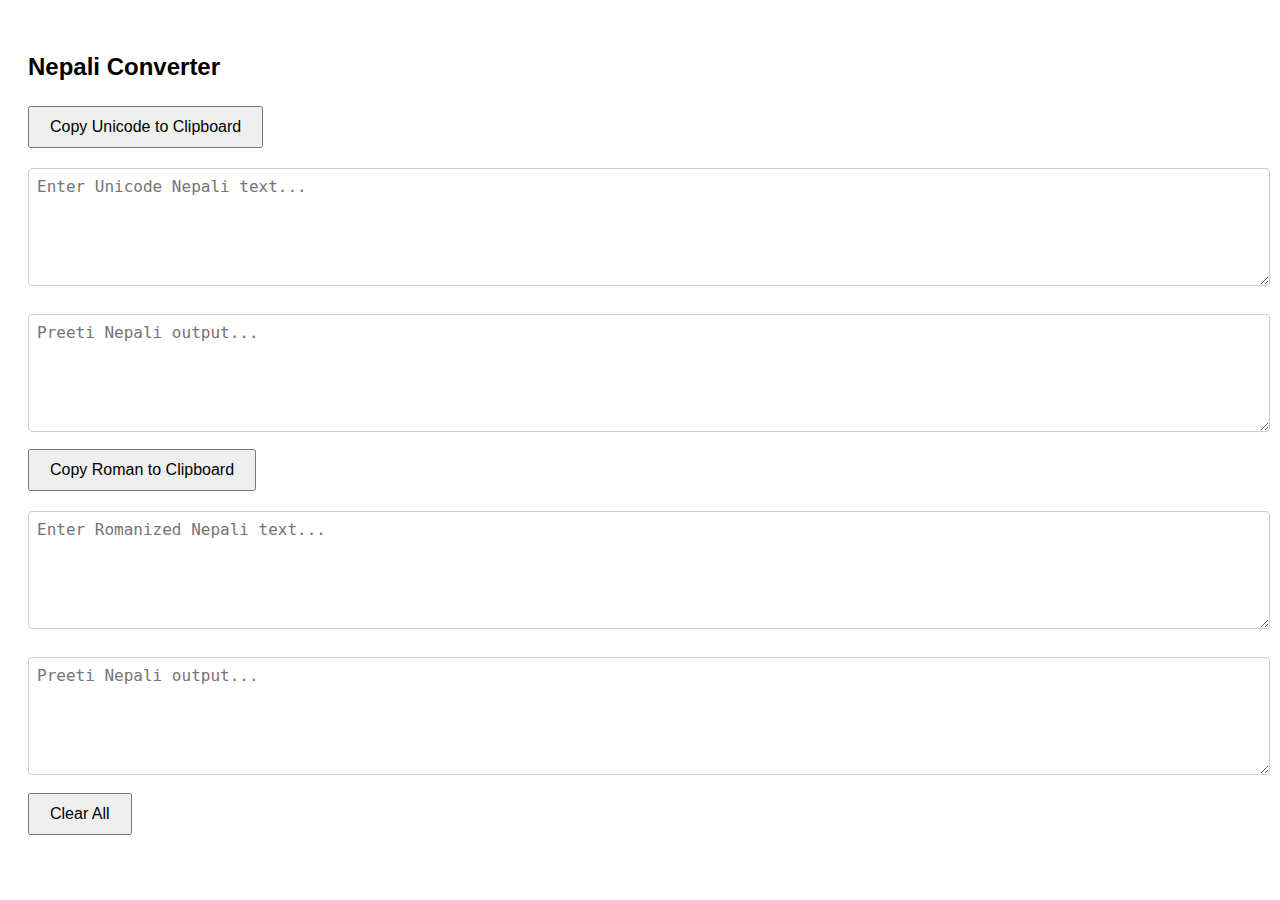
<file: unicode/index.html>
<!DOCTYPE html>
<html lang="en">
<head>
    <meta charset="UTF-8">
    <meta name="viewport" content="width=device-width, initial-scale=1.0">
    <title>Nepali Converter</title>
    <style>
        /* Basic styling for the demo */
        body {
            font-family: Arial, sans-serif;
            line-height: 1.6;
            padding: 20px;
        }
        textarea {
            width: 100%;
            height: 100px;
            margin-bottom: 10px;
            padding: 8px;
            font-size: 16px;
            border: 1px solid #ccc;
            border-radius: 4px;
        }
        button {
            padding: 10px 20px;
            font-size: 16px;
            cursor: pointer;
            margin-right: 10px;
        }
        .btn-group {
            margin-bottom: 20px;
        }
        .output-container {
            margin-top: 10px;
        }
    </style>
</head>
<body>
    <h2>Nepali Converter</h2>

    <div class="btn-group">
        <button onclick="copyPreeti('unicode_output')">Copy Unicode to Clipboard</button>
    </div>
    <textarea id="unicode_text" placeholder="Enter Unicode Nepali text..." oninput="convertToPreeti('unicode')"></textarea><br>
    <div class="output-container">
        <textarea id="unicode_output" placeholder="Preeti Nepali output..." readonly></textarea><br>
    </div>

    <div class="btn-group">
        <button onclick="copyPreeti('roman_output')">Copy Roman to Clipboard</button>
    </div>
    <textarea id="roman_text" placeholder="Enter Romanized Nepali text..." oninput="convertToPreeti('roman')"></textarea><br>
    <div class="output-container">
        <textarea id="roman_output" placeholder="Preeti Nepali output..." readonly></textarea><br>
    </div>

    <button onclick="clearContent()">Clear All</button>

    <script>
        // Mapping of Unicode Nepali to Preeti Nepali
        var unicodeToPreetiMap = {
            // Vowels
            'अ': 'a', 'आ': 'aa', 'इ': 'i', 'ई': 'ii', 'उ': 'u', 'ऊ': 'uu',
            'ऋ': 'rree', 'ए': 'e', 'ऐ': 'ai', 'ओ': 'o', 'औ': 'au', 'अं': 'am',
            'अः': 'ah',

            // Consonants
            'क': 'ka', 'ख': 'kha', 'ग': 'ga', 'घ': 'gha', 'ङ': 'nga',
            'च': 'cha', 'छ': 'chha', 'ज': 'ja', 'झ': 'jha', 'ञ': 'yna',
            'ट': 'Ta', 'ठ': 'Tha', 'ड': 'Da', 'ढ': 'Dha', 'ण': 'Na',
            'त': 'ta', 'थ': 'tha', 'द': 'da', 'ध': 'dha', 'न': 'na',
            'प': 'pa', 'फ': 'pha', 'ब': 'ba', 'भ': 'bha', 'म': 'ma',
            'य': 'ya', 'र': 'ra', 'ल': 'la', 'व': 'wa', 'श': 'sha',
            'ष': 'Sha', 'स': 'sa', 'ह': 'ha', 'ळ': 'La', 'क्ष': 'ksha',
            'त्र': 'tra', 'ज्ञ': 'jna', 'श्र': 'shra', 'द्र': 'dra',

            // Vowel signs
            'ा': 'aa', 'ि': 'i', 'ी': 'ii', 'ु': 'u', 'ू': 'uu',
            'ृ': 'rree', 'े': 'e', 'ै': 'ai', 'ो': 'o', 'ौ': 'au',
            'ं': '*', 'ः': ':', 'ँ': '**',

            // Conjunct consonants
            'क्': 'k', 'ख्': 'kh', 'ग्': 'g', 'घ्': 'gh', 'ङ्': 'ng',
            'च्': 'c', 'छ्': 'chh', 'ज्': 'j', 'झ्': 'jh', 'ञ्': 'yn',
            'ट्': 'T', 'ठ्': 'Th', 'ड्': 'D', 'ढ्': 'Dh', 'ण्': 'N',
            'त्': 't', 'थ्': 'th', 'द्': 'd', 'ध्': 'dh', 'न्': 'n',
            'प्': 'p', 'फ्': 'ph', 'ब्': 'b', 'भ्': 'bh', 'म्': 'm',
            'य्': 'y', 'र्': 'r', 'ल्': 'l', 'व्': 'v', 'श्': 'sh',
            'ष्': 'Sh', 'स्': 's', 'ह्': 'h', 'ळ्': 'L',

            // Independent vowel forms
            'अ': 'a', 'आ': 'aa', 'इ': 'i', 'ई': 'ii',
            'उ': 'u', 'ऊ': 'uu', 'ऋ': 'rree', 'ए': 'e',
            'ऐ': 'ai', 'ओ': 'o', 'औ': 'au',

            // Numbers
            '०': '0', '१': '1', '२': '2', '३': '3', '४': '4',
            '५': '5', '६': '6', '७': '7', '८': '8', '९': '9',

            // Special characters
            '।': '|', '॥': '||', 'ऽ': '\'', '॰': '.'
        };

        // Mapping of Romanized Nepali to Preeti Nepali
        var preetiToUnicodeMap = {
            // Vowels
    'a': 'अ', 'aa': 'आ', 'i': 'इ', 'ii': 'ई', 'u': 'उ', 'uu': 'ऊ',
    'rree': 'ऋ', 'e': 'ए', 'ai': 'ऐ', 'o': 'ओ', 'au': 'औ', 'am': 'अं',
    'ah': 'अः',

    // Consonants
    'ka': 'क', 'kha': 'ख', 'ga': 'ग', 'gha': 'घ', 'nga': 'ङ',
    'cha': 'च', 'chha': 'छ', 'ja': 'ज', 'jha': 'झ', 'yna': 'ञ',
    'Ta': 'ट', 'Tha': 'ठ', 'Da': 'ड', 'Dha': 'ढ', 'Na': 'ण',
    'ta': 'त', 'tha': 'थ', 'da': 'द', 'dha': 'ध', 'na': 'न',
    'pa': 'प', 'pha': 'फ', 'ba': 'ब', 'bha': 'भ', 'ma': 'म',
    'ya': 'य', 'ra': 'र', 'la': 'ल', 'wa': 'व', 'sha': 'श',
    'Sha': 'ष', 'sa': 'स', 'ha': 'ह', 'La': 'ळ', 'ksha': 'क्ष',
    'tra': 'त्र', 'jna': 'ज्ञ', 'shra': 'श्र', 'dra': 'द्र',

    // Vowel signs
    'aa': 'ा', 'i': 'ि', 'ii': 'ी', 'u': 'ु', 'uu': 'ू',
    'rree': 'ृ', 'e': 'े', 'ai': 'ै', 'o': 'ो', 'au': 'ौ',
    '*': 'ं', ':': 'ः', '**': 'ँ',

    // Conjunct consonants
    'k': 'क्', 'kh': 'ख्', 'g': 'ग्', 'gh': 'घ्', 'ng': 'ङ्',
    'c': 'च्', 'chh': 'छ्', 'j': 'ज्', 'jh': 'झ्', 'yn': 'ञ्',
    'T': 'ट्', 'Th': 'ठ्', 'D': 'ड्', 'Dh': 'ढ्', 'N': 'ण्',
    't': 'त्', 'th': 'थ्', 'd': 'द्', 'dh': 'ध्', 'n': 'न्',
    'p': 'प्', 'ph': 'फ्', 'b': 'ब्', 'bh': 'भ्', 'm': 'म्',
    'y': 'य्', 'r': 'र्', 'l': 'ल्', 'v': 'व्', 'sh': 'श्',
    'Sh': 'ष्', 's': 'स्', 'h': 'ह्', 'L': 'ळ्',

    // Independent vowel forms
    'a': 'अ', 'aa': 'आ', 'i': 'इ', 'ii': 'ई',
    'u': 'उ', 'uu': 'ऊ', 'rree': 'ऋ', 'e': 'ए',
    'ai': 'ऐ', 'o': 'ओ', 'au': 'औ',

    // Numbers
    '0': '०', '1': '१', '2': '२', '3': '३', '4': '४',
    '5': '५', '6': '६', '7': '७', '8': '८', '9': '९',

    // Special characters
    '|': '।', '||': '॥', '\'': 'ऽ', '.': '॰'
};

// Function to convert Unicode Nepali or Romanized Nepali to Preeti Nepali
function convertToPreeti(inputType) {
    var inputText = document.getElementById(inputType + '_text').value;
    var preetiText = '';

    var map = inputType === 'unicode' ? unicodeToPreetiMap : preetiToUnicodeMap;

    for (var i = 0; i < inputText.length; i++) {
        var char = inputText[i];
        var nextChar = inputText[i + 1];
        var combinedChar = char + (nextChar || '');

        // Check for combined characters in Unicode Nepali
        if (inputType === 'unicode' && map[combinedChar]) {
            preetiText += map[combinedChar];
            i++; // Skip the next character as it is part of the combined character
        } else if (map[char]) {
            preetiText += map[char];
        } else {
            preetiText += char; // Keep the character as it is if not found in map
        }
    }

    // Display converted text
    document.getElementById(inputType + '_output').value = preetiText;
}

// Function to copy Preeti Nepali text to clipboard
function copyPreeti(elementId) {
    var copyText = document.getElementById(elementId);
    copyText.select();
    document.execCommand("copy");
    alert("Copied the text: " + copyText.value);
}

// Function to clear input and output fields
function clearContent() {
    document.getElementById('unicode_text').value = '';
    document.getElementById('unicode_output').value = '';
    document.getElementById('roman_text').value = '';
    document.getElementById('roman_output').value = '';
}
</script>
</body>
</html>
</file>
